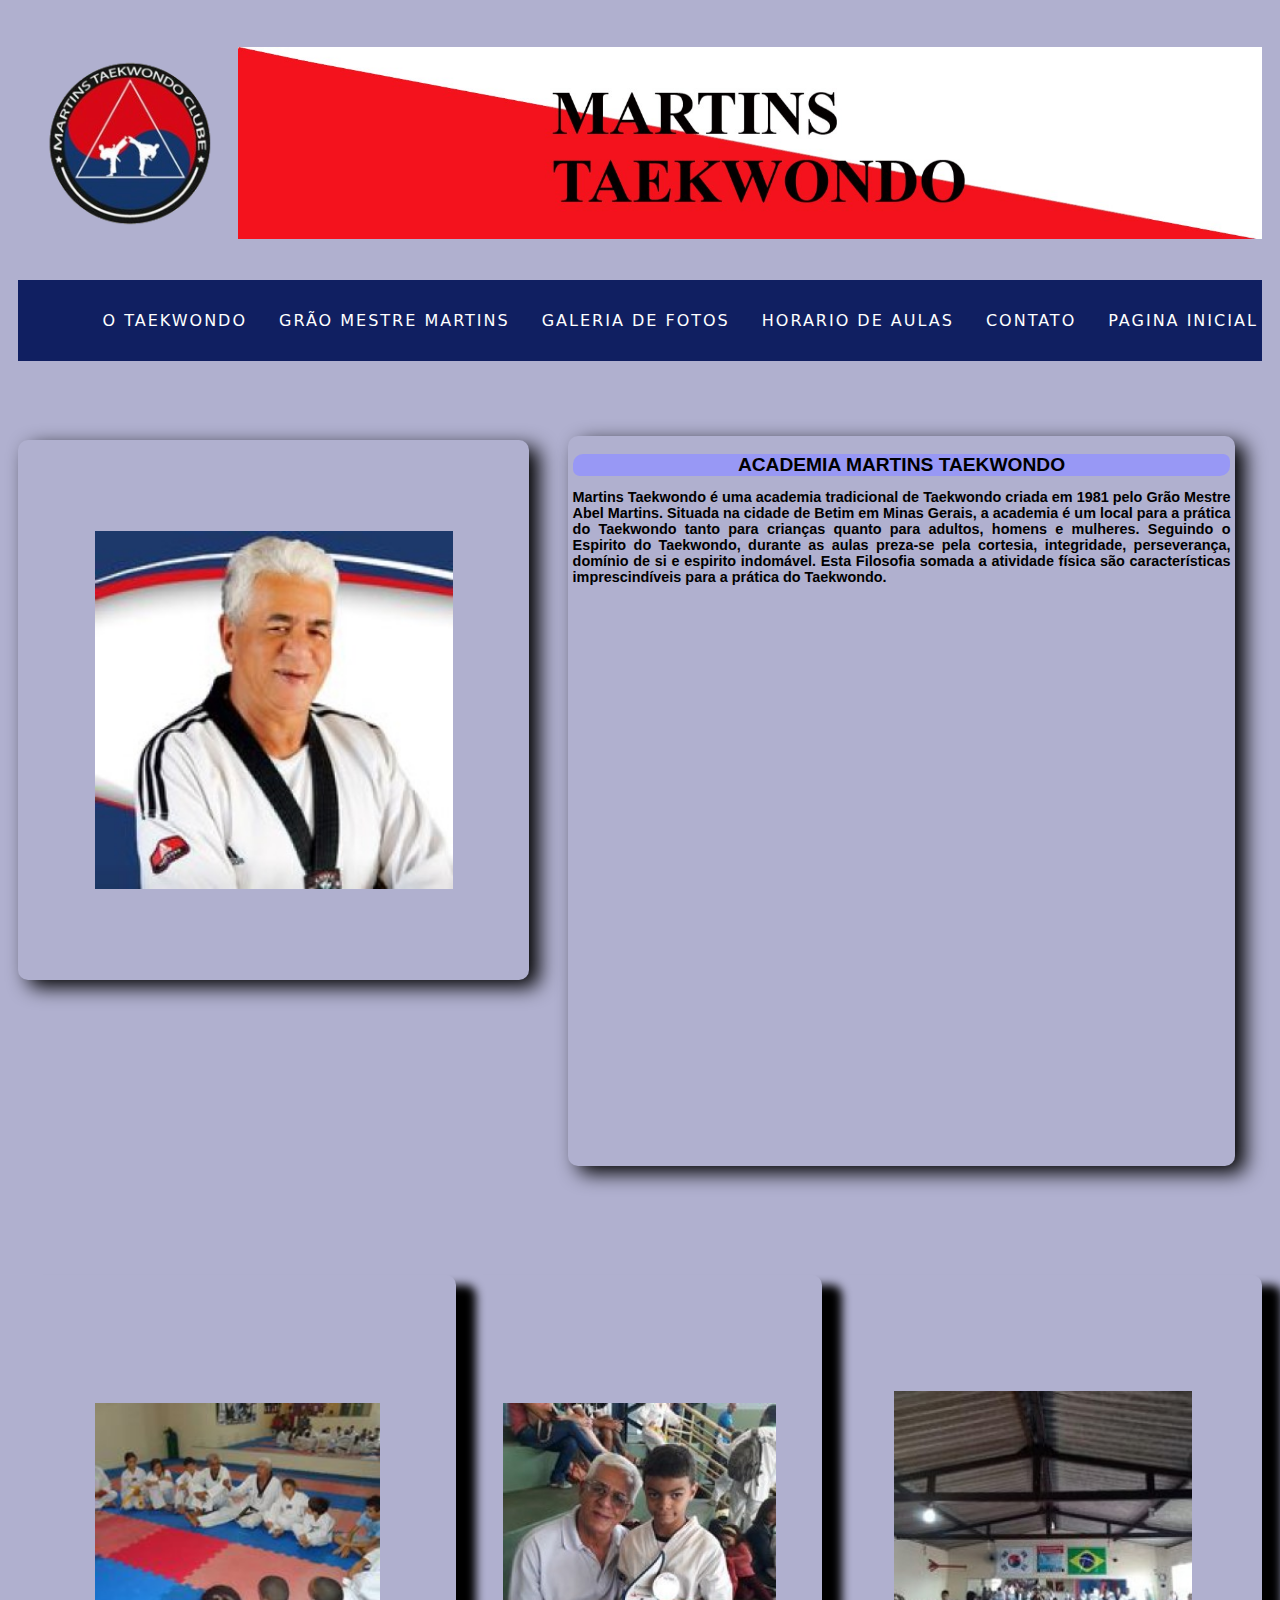
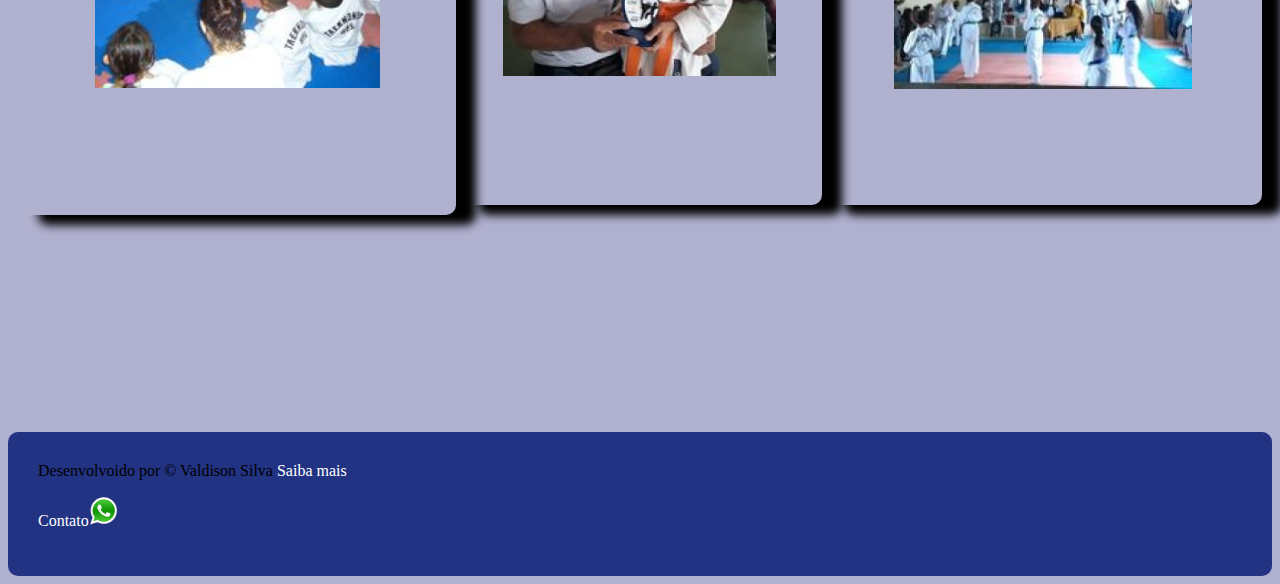
<file: index.html>
<!DOCTYPE html>
<html lang="pt-br">
<head>
    <meta charset="UTF-8">
    <meta http-equiv="X-UA-Compatible" content="IE=edge">
    <meta name="viewport" content="width=device-width, initial-scale=1.0">
    <title>projeto integrador</title>
    <link rel="stylesheet" href="style.css">
</head>
<body> 
    <div class="container">
        <header></header>

        <a id="titulo" href=""></a>
        
 
 

         
<!-- 
        <nav>
            <a id="horario" href="">HORÁRIO DE AULAS</a>
            <a id="galeria" href="">GALERIA DE FOTOS</a>
            <a id="sobre" href="">SOBRE O TAEKWONDO</a>

            <a id="mestre" href="">MESTRE MARTINS</a>

            <a id="contato" href="">CONTATO</a>

            <a id="facaparte" href="">FAÇA PARTE</a>

            <a id="ainicio" href="">PÁGINA INICIAL</a>
         
        </nav> -->
        <nav>

            <a class="logo" href="/"></a>
        
            <div class="mobile-menu">
        
              <div class="line1"></div>
              <div class="line2"></div>
              <div class="line3"></div>
        
            </div>
        
            <ul class="nav-list">
        
              <li><a href="otaekwondo.html">O TAEKWONDO</a></li>
              <li><a href="mestremartins.html">GRÃO MESTRE MARTINS</a></li>
              <li><a href="galeria.html">GALERIA DE FOTOS</a></li>
              <li><a href="horarios.html">HORARIO DE AULAS</a></li>
              <li><a href="contato.html">CONTATO</a></li>
              <li><a href="index.html">PAGINA INICIAL</a></li>
        
        
              
            </ul>
        
          </nav>


       



    

        <main></main>

        <section><h1>ACADEMIA MARTINS TAEKWONDO</h1>
           <h2> Martins Taekwondo  é uma academia tradicional de Taekwondo criada em 1981 pelo Grão Mestre Abel Martins. Situada na cidade de Betim em Minas Gerais, a academia é um local para a prática do Taekwondo tanto para crianças quanto para adultos, homens e mulheres.
            Seguindo o Espirito do Taekwondo, durante as aulas preza-se pela cortesia, integridade, perseverança, domínio de si e espirito indomável. Esta Filosofia somada a atividade física são características imprescindíveis 
            para a prática do Taekwondo.</h2>
        </section>




        <div id="a0"></div>
        <div id="a1"></div>
        <div id="a2"></div>
       
        

       
   






    </div>



    <footer>
      Desenvolvoido por<a href="https://valdisonsilva.github.io/mtkd./" target="_blank"></a>
      &copy; Valdison Silva <a href="" >Saiba mais 
      <p>
      
      <a href="https://api.whatsapp.com/send?1=pt_BR&phone=5531995236592" target="_blank">Contato</a><img src="logo whatsapp.png"  alt=""></a>
      </p>
      
    </p>
    </footer>

    <script src="script.js"></script>



    
</body>
</html>
</file>
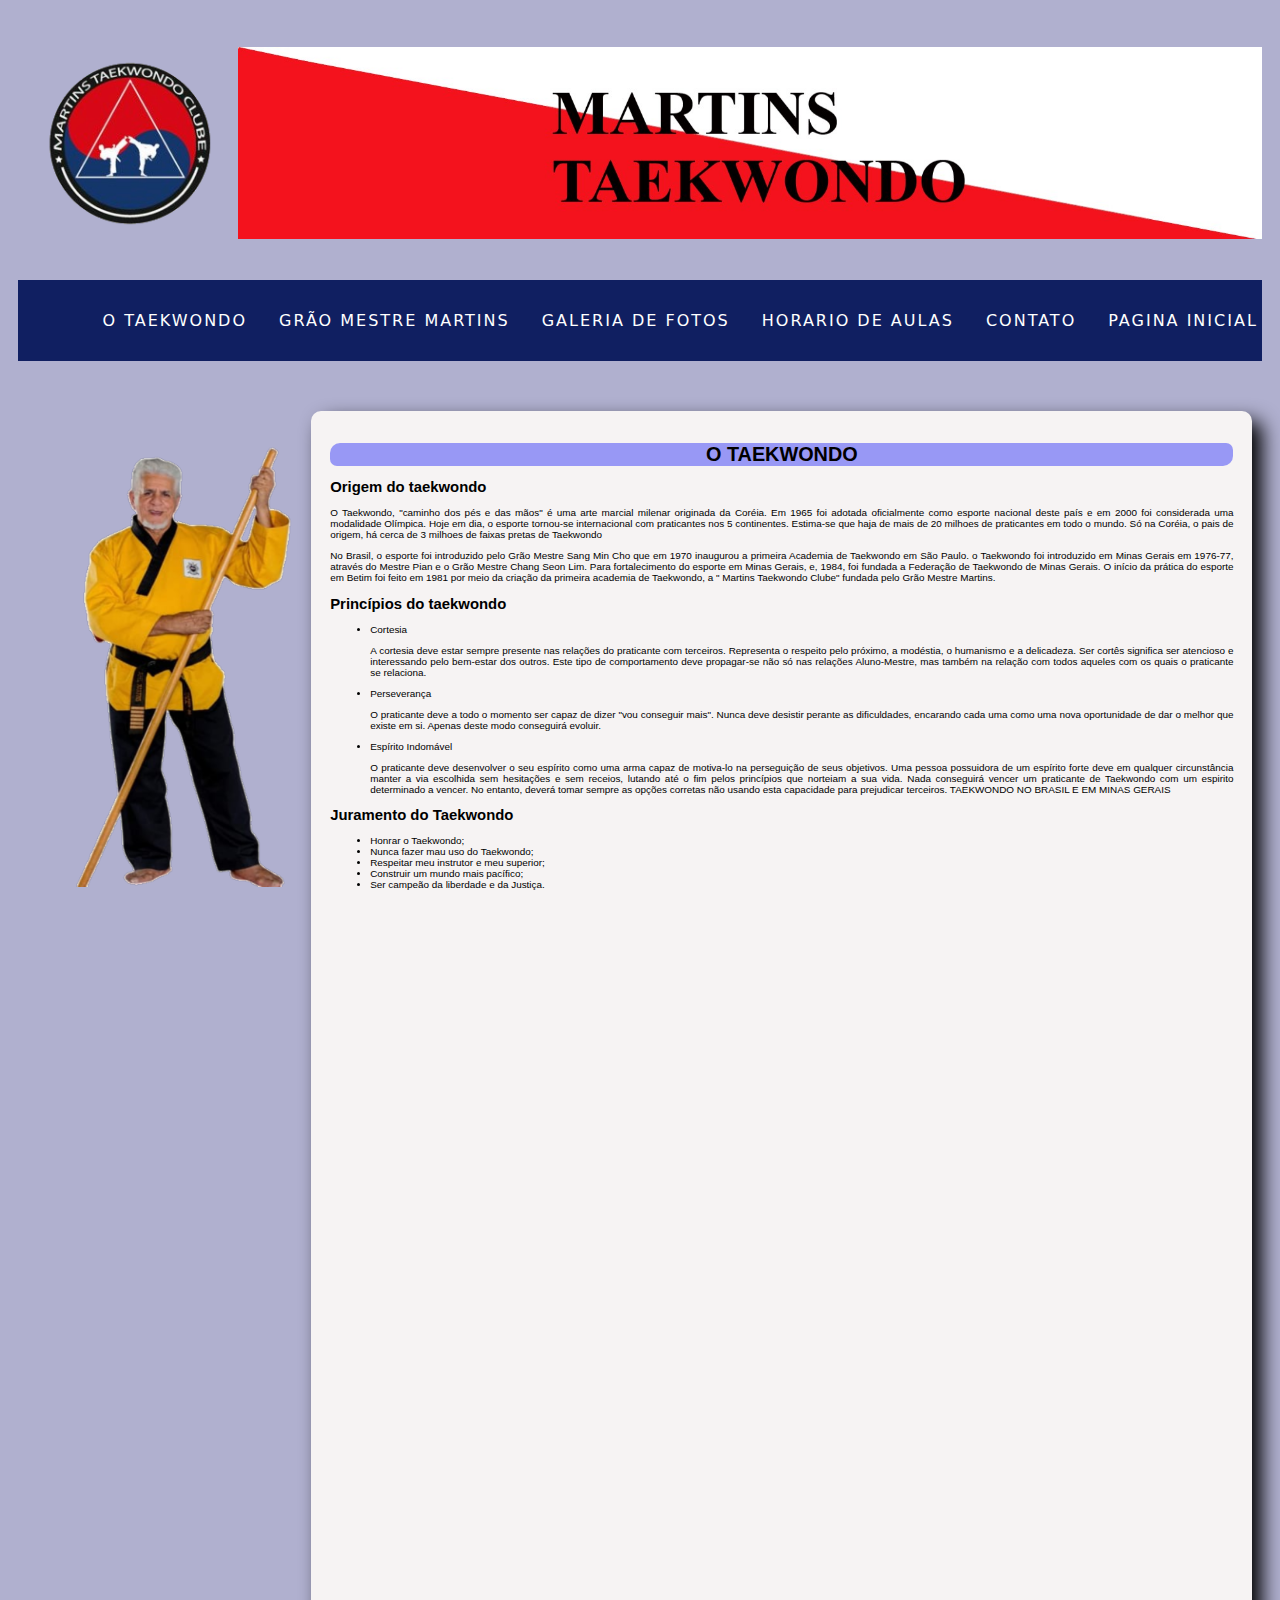
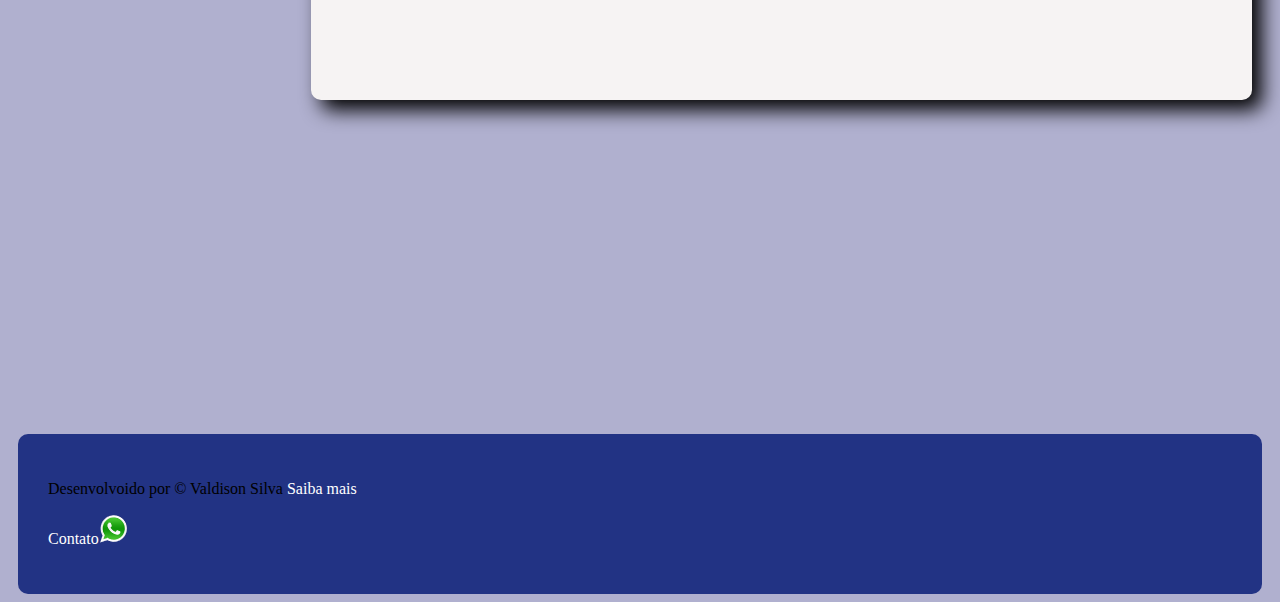
<file: otaekwondo.html>
<!DOCTYPE html>
<html lang="pt-br">
<head>
    <meta charset="UTF-8">
    <meta http-equiv="X-UA-Compatible" content="IE=edge">
    <meta name="viewport" content="width=device-width, initial-scale=1.0">
    <title>SOBRE O TAEKWONDO</title>
    <link rel="stylesheet" href="style.css">
</head>
<body>
    <div class="container">
        <header></header>

        <a id="titulo" href=""></a>
        

    <nav>

        <a class="logo" href="/"></a>
    
        <div class="mobile-menu">
    
          <div class="line1"></div>
          <div class="line2"></div>
          <div class="line3"></div>
    
        </div>
    
        <ul class="nav-list">
    
          <li><a href="otaekwondo.html">O TAEKWONDO</a></li>
          <li><a href="mestremartins.html">GRÃO MESTRE MARTINS</a></li>
          <li><a href="galeria.html">GALERIA DE FOTOS</a></li>
          <li><a href="horarios.html">HORARIO DE AULAS</a></li>
          <li><a href="contato.html">CONTATO</a></li>
          <li><a href="index.html">PAGINA INICIAL</a></li>
    
    
          
        </ul>
    
      </nav>

      



      <div id="a4"><h1>O TAEKWONDO</h1><h2>Origem do taekwondo</h2><p>O Taekwondo, "caminho dos pés e das mãos" é uma arte marcial milenar originada da Coréia. Em 1965 foi adotada oficialmente como esporte nacional deste país e em 2000 foi considerada uma modalidade Olímpica. Hoje em dia, o esporte tornou-se internacional com praticantes nos 5 continentes. Estima-se que haja de mais de 20 milhoes de praticantes em todo o mundo. Só na Coréia, o pais de origem, há cerca de 3 milhoes de faixas pretas de Taekwondo
        <p>No Brasil, o esporte foi introduzido pelo Grão Mestre Sang Min Cho que em 1970 inaugurou a primeira Academia de Taekwondo em São Paulo.
          o Taekwondo foi introduzido em Minas Gerais em 1976-77, através do Mestre Pian e o Grão Mestre Chang Seon Lim. Para fortalecimento do esporte em Minas Gerais, e, 1984, foi fundada a Federação de Taekwondo de Minas Gerais.
          O início da prática do esporte em Betim foi feito em 1981 por meio da criação da primeira academia de Taekwondo, a " Martins Taekwondo Clube" fundada pelo Grão Mestre Martins.</p>

      </p><h2>Princípios do taekwondo</h2>

      <ul>
        <li>Cortesia</li>
        <p>
          A cortesia deve estar sempre presente nas relações do praticante com terceiros. Representa o respeito pelo próximo, a modéstia, o humanismo e a delicadeza. Ser cortês significa ser atencioso e interessando pelo bem-estar dos outros. Este tipo de comportamento deve propagar-se não só nas relações Aluno-Mestre, mas também na relação com todos aqueles com os quais o praticante se relaciona.
          
          </p>
          <li>Perseverança</li>
          <p>O praticante deve a todo o momento ser capaz de dizer "vou conseguir mais". Nunca deve desistir perante as dificuldades, encarando cada uma como uma nova oportunidade de dar o melhor que existe em si. Apenas deste modo conseguirá evoluir. 


          </p>
          <li>Espírito Indomável</li>
          <p>O praticante deve desenvolver o seu espírito como uma arma capaz de motiva-lo na perseguição de seus objetivos. Uma pessoa possuidora de um espírito forte deve em qualquer circunstância manter a via escolhida sem hesitações e sem receios, lutando até o fim pelos princípios que norteiam a sua vida. Nada conseguirá vencer um praticante de Taekwondo com um espirito determinado a vencer. No entanto, deverá tomar sempre as opções corretas não usando esta capacidade para prejudicar terceiros.
            TAEKWONDO NO BRASIL E EM MINAS GERAIS</p>
            

      </ul>
          <h2>Juramento do Taekwondo</h2>
        
      <ul>
            <li>Honrar o Taekwondo;</li>
            <li>Nunca fazer mau uso do Taekwondo;</li>
            <li>Respeitar meu instrutor e meu superior;</li>
            <li>Construir um mundo mais pacífico;</li> 
            <li>Ser campeão da liberdade e da Justiça.</li> 
        
       
      </ul> 

     
    
    
    </div>
    <div id="a5"></div>



      




















      <footer>
        <p>
          Desenvolvoido por<a href="https://valdisonsilva.github.io/mtkd./" target="_blank"></a>
          &copy; Valdison Silva  <a href="" >Saiba mais 
          <p>
          
          <a href="https://api.whatsapp.com/send?1=pt_BR&phone=5531995236592" target="_blank">Contato</a><img src="logo whatsapp.png"  alt=""></a>
          </p>
          
        </p>
      </footer>

      <script src="script.js"></script>
      
</body>
</html>
</file>
<file: style.css>
@charset "utf-8";

body{
    background-color: rgb(176, 176, 207);
   
}

.container{
    display: grid;
    grid-template-columns: 1fr 1fr 1fr 1fr 1fr 1fr 1fr 1fr 1fr 1fr 1fr 1fr 1fr 1fr 1fr 1fr 1fr;
    grid-template-rows: 30vh 9vh 100vh 60vh 25vh;
    grid-gap: 2px;
    padding-right: 10px;
    padding-left: 10px;

   
    
}
/* logo */
header{
    background-image: url(logosemfundo.png);
    display: inline-flex;
    grid-column:1/4;
    grid-row: 1/2;
    background-repeat: no-repeat;
    background-position: center;
    background-size: 80%;
 
    
    
}
 nav{
    grid-column: 1/18;
    grid-row: 2/4;
    


    display: flex;
    justify-content: space-around;
    align-items: center;
    font-family: system-ui,-apple-system, Helvetica, Arial, sans-serif;
    background-color:rgb(16, 31, 97);
    height: 9vh;



  

}

a 
{
    color: white;
    text-decoration: none;
    transition: 0.3s;

}
  
a:hover 
{
    opacity: 0.7;
}
  
.logo 
{
    font-size: 24px;
    text-transform: uppercase;
    letter-spacing: 4px;
}
  
.nav-list 
{
    list-style: none;
    display: flex;
}
  
.nav-list li
{
    letter-spacing: 2px;
    margin-left: 32px;


}


  
.mobile-menu 
{
    display: none;
    cursor: pointer;
}
  
.mobile-menu div
{
    width: 32px;
    height: 2px;
    background: rgb(231, 227, 227);
    margin: 8px;
    transition: 0.3s;
}
  
@media (max-width: 999px)
{

    body 
    {
        overflow-x: hidden;
    }

    .nav-list
    {
        position: absolute;
        top: 8vh;
        right: 0;
        width: 20vw;
        height: 100vh;
        background: rgb(16, 31, 97);
        flex-direction: column;
        align-items: center;
        justify-content: space-around;
        transform: translateX(100%);
        transition: transform 0.3s ease-in;
        
    }

    .nav-list li
    {
        margin-left: 0;
        opacity: 0;
    }

    .mobile-menu 
    {
        display: block;
    }
}
  
.nav-list.active 
{
    transform: translateX(0);
}
  
@keyframes navLinkFade 
{
    from 
    {
      opacity: 0;
      transform: translateX(50px);
    }

    to
    {
      opacity: 1;
      transform: translateX(0);
    }
}
  
.mobile-menu.active .line1
{
    transform: rotate(-45deg) translate(-8px, 8px);
}
  
.mobile-menu.active .line2
{
    opacity: 0;
}
  
.mobile-menu.active .line3 
{
    transform: rotate(45deg) translate(-5px, -7px);



}


 
#titulo{
    grid-column: 4/18;
    grid-row: 1/2;
  

    background-image: url(IMGTITULO6.jpg);
    background-size: 100%;
    background-repeat: no-repeat;
    background-position: 80%;
}    
 
/*


nav{
    background-color: rgb(250, 245, 245);
    grid-column: 1/17;
    grid-row: 2/3;
    width: 100vw;
  
    
    


}
#ainicio{
    display: inline-block;
    background-color: red;
    height: 30px;
    width: 135px;
    color: aliceblue;
    font-family: Arial, Helvetica, sans-serif;
    box-shadow: 3px 3px 1px 1px black;
    text-align: center;
    text-align: bottom;
    border-radius: 12%;
    padding: 10px;


    
}
#horario{
    display: inline-block;
    background-color: rgb(13, 112, 224);
    height: 30px;
    width: 185px;
    color: aliceblue;
    font-family: Arial, Helvetica, sans-serif;
    box-shadow: 3px 3px 1px 1px black;
 
    border-radius: 10%;
    text-align: center;
    text-align: bottom;
   text-decoration: none;
   border-radius: 12%;
 
    


}
#galeria{
    display: inline-block;
    background-color:  rgb(13, 112, 224);
    height: 30px;
    width: 185px;
    color: aliceblue;
    font-family: Arial, Helvetica, sans-serif;
    box-shadow: 3px 3px 1px 1px black;
    text-align: center;
    text-align: bottom;
    border-radius: 10%;
    text-decoration: none;
    border-radius: 12%;

}
#sobre{
    display: inline-block;
    background-color: rgb(13, 112, 224);
    height: 30px;
    width: 200px;
    color: aliceblue;
    font-family: Arial, Helvetica, sans-serif;
   
    box-shadow: 3px 3px 1px 1px black;
    text-align: center;
    text-align: bottom;
    border-radius: 10%;
    text-decoration: none;
    border-radius: 12%;


}
#mestre{
    display: inline-block;
    background-color: rgb(13, 112, 224);
    height: 30px;
    width: 185px;
    color: aliceblue;
    font-family: Arial, Helvetica, sans-serif;

    box-shadow: 3px 3px 1px 1px black;
    text-align: center;
    text-align: bottom;
    border-radius: 10%;
    text-decoration: none;
    border-radius: 12%;


}


#contato{
    display: inline-block;
    background-color: rgb(13, 112, 224);
    height: 30px;
    width: 118px;
    color: aliceblue;
    font-family: Arial, Helvetica, sans-serif;
 
    box-shadow: 3px 3px 1px 1px black;
    text-align: center;
    text-align: bottom;
    border-radius: 10%;
    text-decoration: none;
    border-radius: 12%;


}

#facaparte{
    display: inline-block;
    background-color: rgb(13, 112, 224);
    height: 30px;
    width: 155px;
    color: aliceblue;
    font-family: Arial, Helvetica, sans-serif;
    
    box-shadow: 3px 3px 1px 1px black;
    text-align: center;
    text-align: bottom;
    border-radius: 10%;
    text-decoration: none;
    border-radius: 12%;




} */
/* foto martins */
main{
 
    background-image: url(martins14.jpg);
    grid-column: 1/8;
    grid-row: 3/4;
    width: 100%;
    height: 60%;
    background-size: 70%;
    background-repeat: no-repeat;
    background-position: center;
    margin-top: 15%;
    box-shadow: 10px 7px 20px;
    border-radius: 10px;
    background-color: whit;

    
}
/* texto */
section{
    background-color: whit;

    width: 90%;
    height: 80%;
    text-align-last: 20%;
    text-align: center;
    text-align: justify;
    margin-top: 10%;
    padding: 5px;
    grid-column: 8/18;
    grid-row:3/4;
    font-size: 60%;
    font-family: Arial, Helvetica, sans-serif;
    box-shadow: 10px 7px 20px;
    border-radius: 10px;
    margin-left: 5%;
    

    

    
}
/* FOTO 1 DA PAGINA PRINCIPAL */
#a0{
    background-image: url(martins18.jpg); width: 100%; height: 100%;
    background-repeat: no-repeat;
    grid-column: 1/7;
    grid-row: 4/5;
   
    margin-top: 10%;
    background-size: 65%;
 
    background-position: center;
    box-shadow: 20px 10px 10px;
    border-radius: 10px;
    margin-top: 10px;
    
}
/* FOTO 2 DA PAGINA PRINCIPAL */
#a1{
    background-image: url(campeonato.jpg);
    grid-column: 7/12;
    grid-row: 4/5;
    background-repeat: no-repeat;
    margin-top: 40px;
    background-size: 75%;
    padding: 10%;
  
    background-position: center;
    box-shadow: 20px 10px 10px;
    border-radius: 10px;
    margin-top: 10px;
    
    
}
/* FOTO 3 DA PAGINA PRINCIPAL */
#a2{
    background-image: url(exfaixa2.jpg);
    grid-column: 12/18;
    grid-row: 4/5;
    background-repeat: no-repeat;
    margin-top: 40px;
    background-size: 68%;

    background-position: center;
    box-shadow: 20px 10px 10px;
    border-radius: 10px;
    margin-top: 10px;
}
/* galeria de fotos */
#a3{
    grid-column: 1/18;
    grid-row: 3/5;

    box-shadow: 20px 30px 20px;
    border-radius: 10px;
    margin-top: 10px;
   
    
}
/* texto  o taekwondo */
#a4{
    text-align-last: 0;
    text-align: center;
    text-align: justify;
    margin-top: 0%;
    width: 95%;
    height: 75%;
    margin-top: 5%;
    padding: 2%;
    grid-column: 5/18;
    grid-row: 3/6;
    font-size:62%;
    background-color: rgb(246, 243, 243);
    box-shadow: 10px 10px 20px;
    border-radius: 10px;
    font-family: Arial, Helvetica, sans-serif;
    
}
h1{
    text-align: center;
    background-color: rgb(152, 152, 245);
    border: 10px;
    border-radius: 10px 7px 10px;
    
}
/* Foto martins "o taekwondo" */
#a5{
    background-image: url(oie_transparent.png);
    background-repeat: no-repeat;
    background-size: 100%;
    width: 100%;
    height: 100%;
    grid-column: 1/5;
    grid-row:3/4;
    margin-top: 20%;
 



}
/* TEXTO HORARIOS DAS AULAS */
#a6{
    background-color: aliceblue;
    grid-column: 1/18;
    grid-row:2/5;
    text-align-last: 30%;
    text-align: center;
    text-align: justify;
    margin-top: 15%;
    padding: 10%;
    box-shadow: 10px 7px 20px;
    border-radius: 10px;
   
    font-size: 100%;
}
/* SOBRE O MARTINS */
#a7{
    
    background-image: url(martins4.jpg);
    background-repeat: no-repeat;

    background-size: 100%;
    grid-column: 1/6;
    grid-row:3/4;
    box-shadow: 10px 7px 20px;
    
    
}
#a8{
    background-color: white;
    grid-column: 6/18;
    grid-row:3/4;
 
    box-shadow: 10px 20px 20px;
    



}
/* CONTATO */
#a9{
    background-color: white;
    grid-column: 1/18;
    grid-row:3/4;
    font-size: 80%;
    box-shadow: 20px 30px 20px;
    border-radius: 10px;
    margin-top: 10px;
}
























footer{
    background-color: rgb(34, 51, 132);
    grid-column: 1/18;
    grid-row: 6/7;
    background-size: 0%;
    padding: 30px;
  
    background-position: 0%;
    border-radius: 10px;


}
</file>
